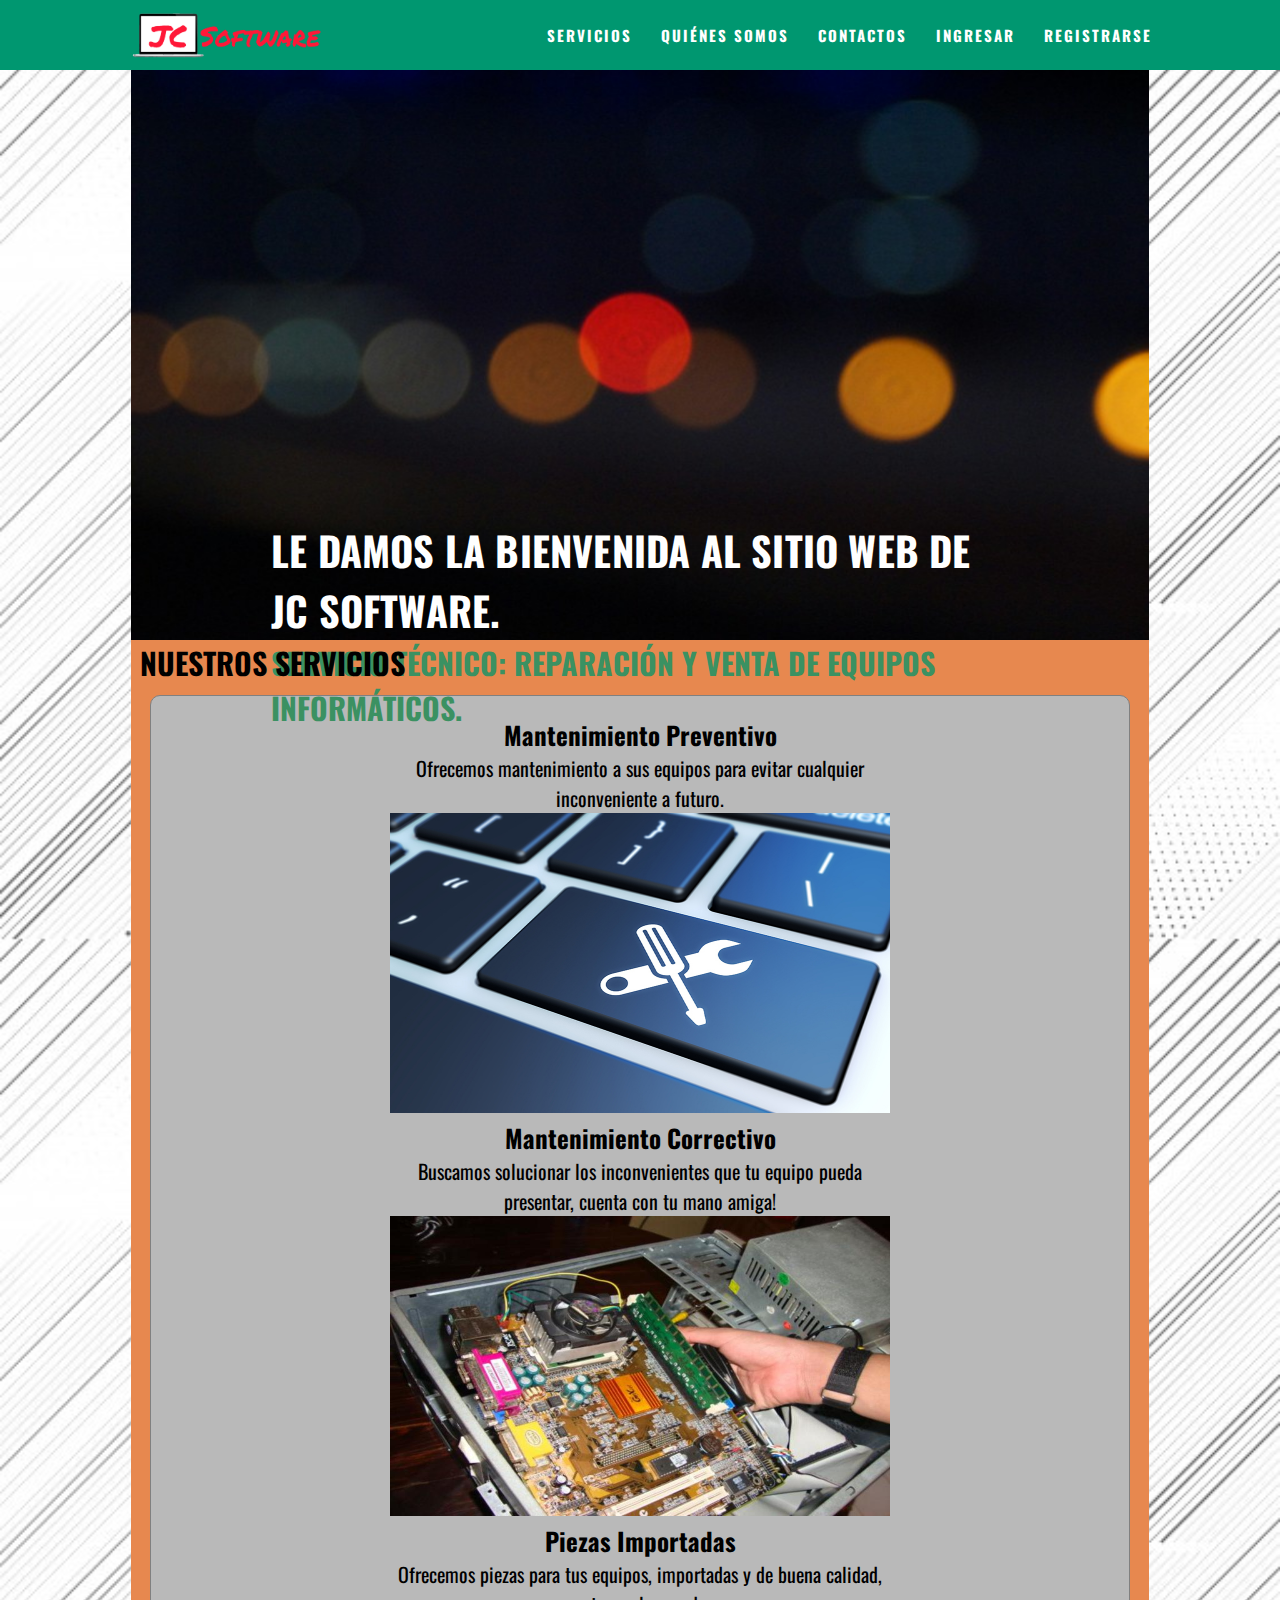
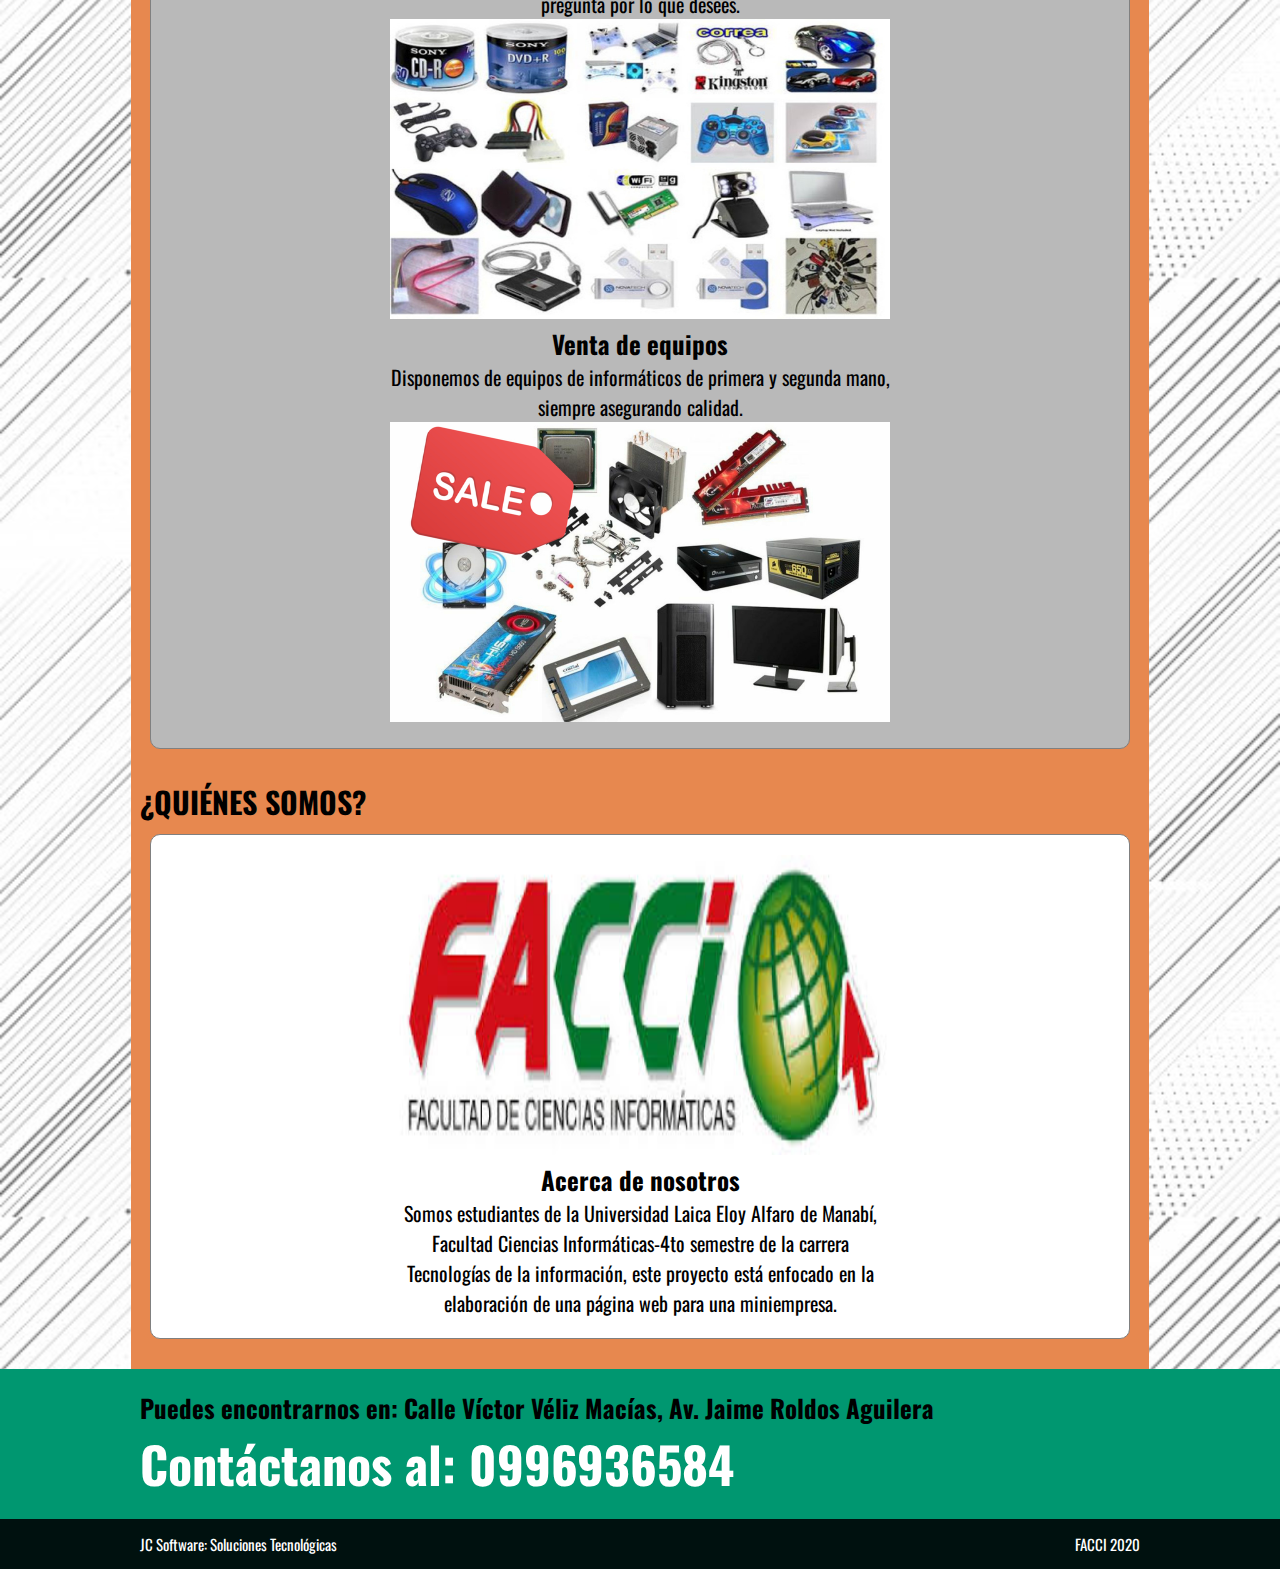
<file: ProyectoHCI - JC SoftwarePresentar/ProyectoHCI - JC Software/index.html>
<!DOCTYPE html>
<html>
    <head>
        <meta charset="UTF-8">
        <meta name="viewport" content="width=device-width, initial-scale=1">
        <title>JC Software</title>
        <link rel="icon" type="image/png" href="imagen/iconoJC.png">
        <link href="https://fonts.googleapis.com/css2?family=Oswald:wght@300&display=swap" rel="stylesheet">
        <link rel="stylesheet" href="EstilosCSS/styles.css">
    </head>
    <body>
        <div id="general">
            <header>
                <div class="ancho">
                    <div class="logo">
                        <a href="index.html"><img src="imagen/logotipoJC.png" alt="JC Software"></a>
                    </div>
                    <nav>
                        <ul>
                            <li><a href="#servicios">Servicios</a></li>
                            <li><a href="#qsomos">Quiénes somos</a></li>
                            <li><a href="#ucontactos">Contactos</a></li>
                            <li><a href="Login.html">Ingresar</a></li>
                            <li><a href="registro.html">Registrarse</a></li>
                        </ul>
                    </nav>
                </div>
            </header>
            <!--<div class="imagenBienvenida">
                <img src="imagen/fondoBienvenida.jpg" alt="imagen principal del sitio">
            </div>-->
            <section class="hero">
                <!--<img src="imagen/fondoBienvenida.jpg" alt="imagen principal del sitio">-->
                <div class="bienvenida">
                    <h1>
                        <strong>Le damos la bienvenida al sitio web de JC Software.</strong><br>
                        <h2>Servicio técnico: reparación y venta de equipos informáticos.</h2>
                    </h1>
                </div>
            </section>

            <section class="nuestros-servicios"><!--seccion servicios-->
                <div class="listado-servicios">
                    <h2><a name="servicios" id="servicios"></a>
                        <strong>Nuestros servicios</strong> 
                    </h2>

                    <article class="services">
                        <div class="detalle-servicio">
                            <h3 class="titulo-servicio">
                                Mantenimiento Preventivo
                            </h3>
                            <p class="descripcion-servicio">Ofrecemos mantenimiento a sus equipos
                                para evitar cualquier inconveniente a  futuro.
                            </p>
                        </div>
                        <figure class="servicio-Contenedorimagen">
                            <img class="servicio-imagen" src="imagen/MantenimientoPreventivo.jpg" width="500" height="300" alt="imagen servicio mantenimiento correctivo"/>
                        </figure>

                        <div class="detalle-servicio">
                            <h3 class="titulo-servicio">
                                Mantenimiento Correctivo
                            </h3>
                            <p class="descripcion-servicio">Buscamos solucionar los inconvenientes
                                que tu equipo pueda presentar, cuenta con tu mano amiga!
                            </p>
                        </div>
                        <figure class="servicio-Contenedorimagen">
                            <img class="servicio-imagen" src="imagen/MantenimientoCorrectivo.jpg" width="500" height="300" alt="imagen servicio mantenimiento correctivo"/>
                        </figure>

                        <div class="detalle-servicio">
                            <h3 class="titulo-servicio">
                                Piezas Importadas
                            </h3>
                            <p class="descripcion-servicio">Ofrecemos piezas para tus equipos,
                                importadas y de buena calidad, pregunta por lo que desees.
                            </p>
                        </div>
                        <figure class="servicio-Contenedorimagen">
                            <img class="servicio-imagen" src="imagen/PiezasImportadas.jpg" width="500" height="300" alt="imagen servicio mantenimiento correctivo"/>
                        </figure>

                        <div class="detalle-servicio">
                            <h3 class="titulo-servicio">
                                Venta de equipos 
                            </h3>
                            <p class="descripcion-servicio">Disponemos de equipos de informáticos
                                de primera y segunda mano, siempre asegurando calidad.
                            </p>
                        </div>
                        <figure class="servicio-Contenedorimagen">
                            <img class="servicio-imagen" src="imagen/VentaEquipos.jpg" width="500" height="300" alt="imagen servicio mantenimiento correctivo"/>
                        </figure>

                    </article>
                </div>
            </section>

            <section class="quienes-somos"><!--seccion quienes somos-->
                <div class="info-wwa">
                    <h2><a name="qsomos" id="qsomos"></a>
                        <strong>¿Quiénes somos?</strong>
                    </h2>
                    <article class="informacion">
                        <figure class="facci-Contenedorimagen">
                            <img class="facci-imagen" src="imagen/facci.jpg" width="500" height="300" alt="logo facultad ciencias informaticas"/>
                        </figure>
                        <div class="informacion-detalle">
                            <h3 class="acerca-de-nosotros">
                                Acerca de nosotros
                            </h3>
                            <p class="nuestra-informacion">Somos estudiantes de la Universidad Laica 
                                Eloy Alfaro de Manabí, Facultad Ciencias Informáticas-4to semestre
                                de la carrera Tecnologías de la información, este proyecto está
                                enfocado en la elaboración de una página web para una miniempresa.
                            </p>
                        </div>
                    </article>
                </div>
            </section>

            <section class="contactos">
                <div class="divcontacto">
                    <h3><a name="ucontactos" id="ucontactos"></a>
                        Puedes encontrarnos en:
                        Calle Víctor Véliz Macías, Av. Jaime Roldos Aguilera
                    </h3>
                    <div class="telefonico">
                        <h3 class="contacto-telefono">Contáctanos al: 0996936584</h3>
                    </div>
                </div>
            </section>
        </div>
        <footer class="footer">
            <div class="divfooter">
                <div>
                    <p>JC Software: Soluciones Tecnológicas</p>
                </div>
                <div>
                    <p>FACCI 2020</p>
                </div>
            </div>
        </footer>
    </body>
</html>
</file>
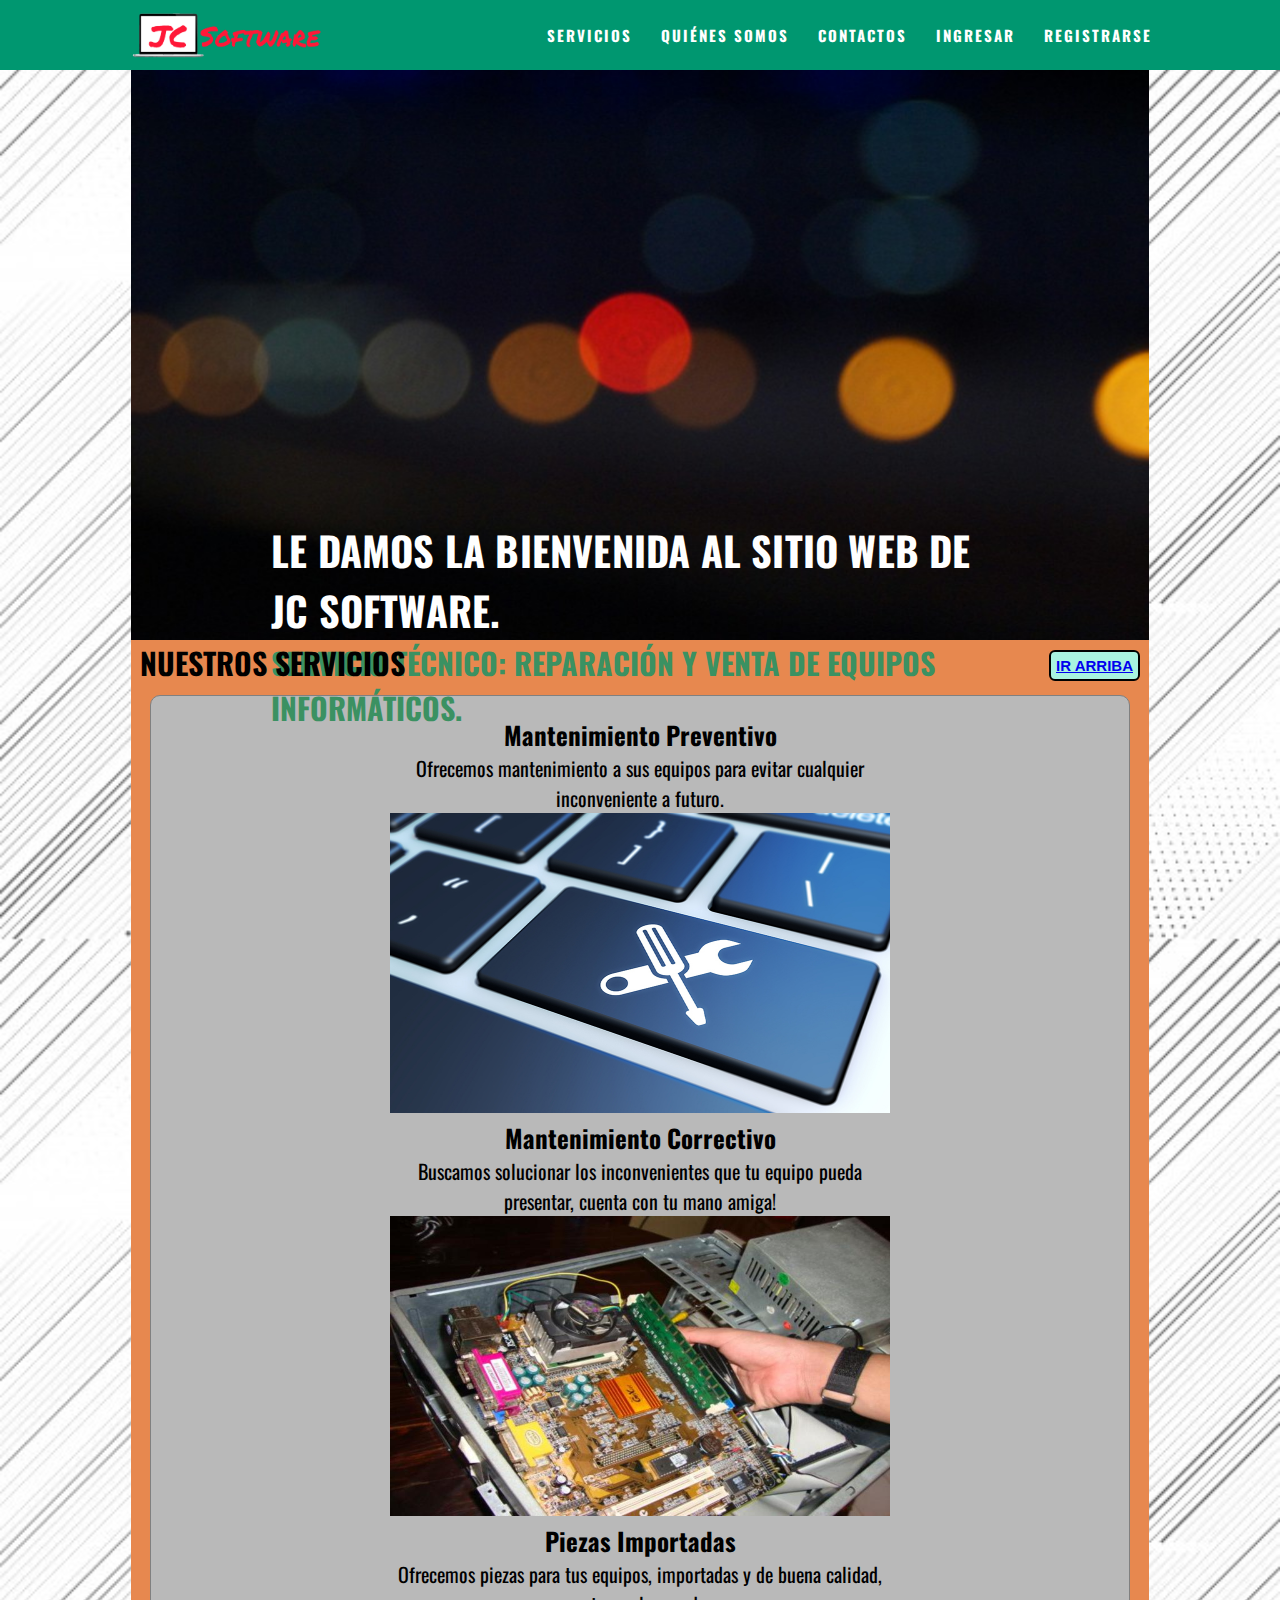
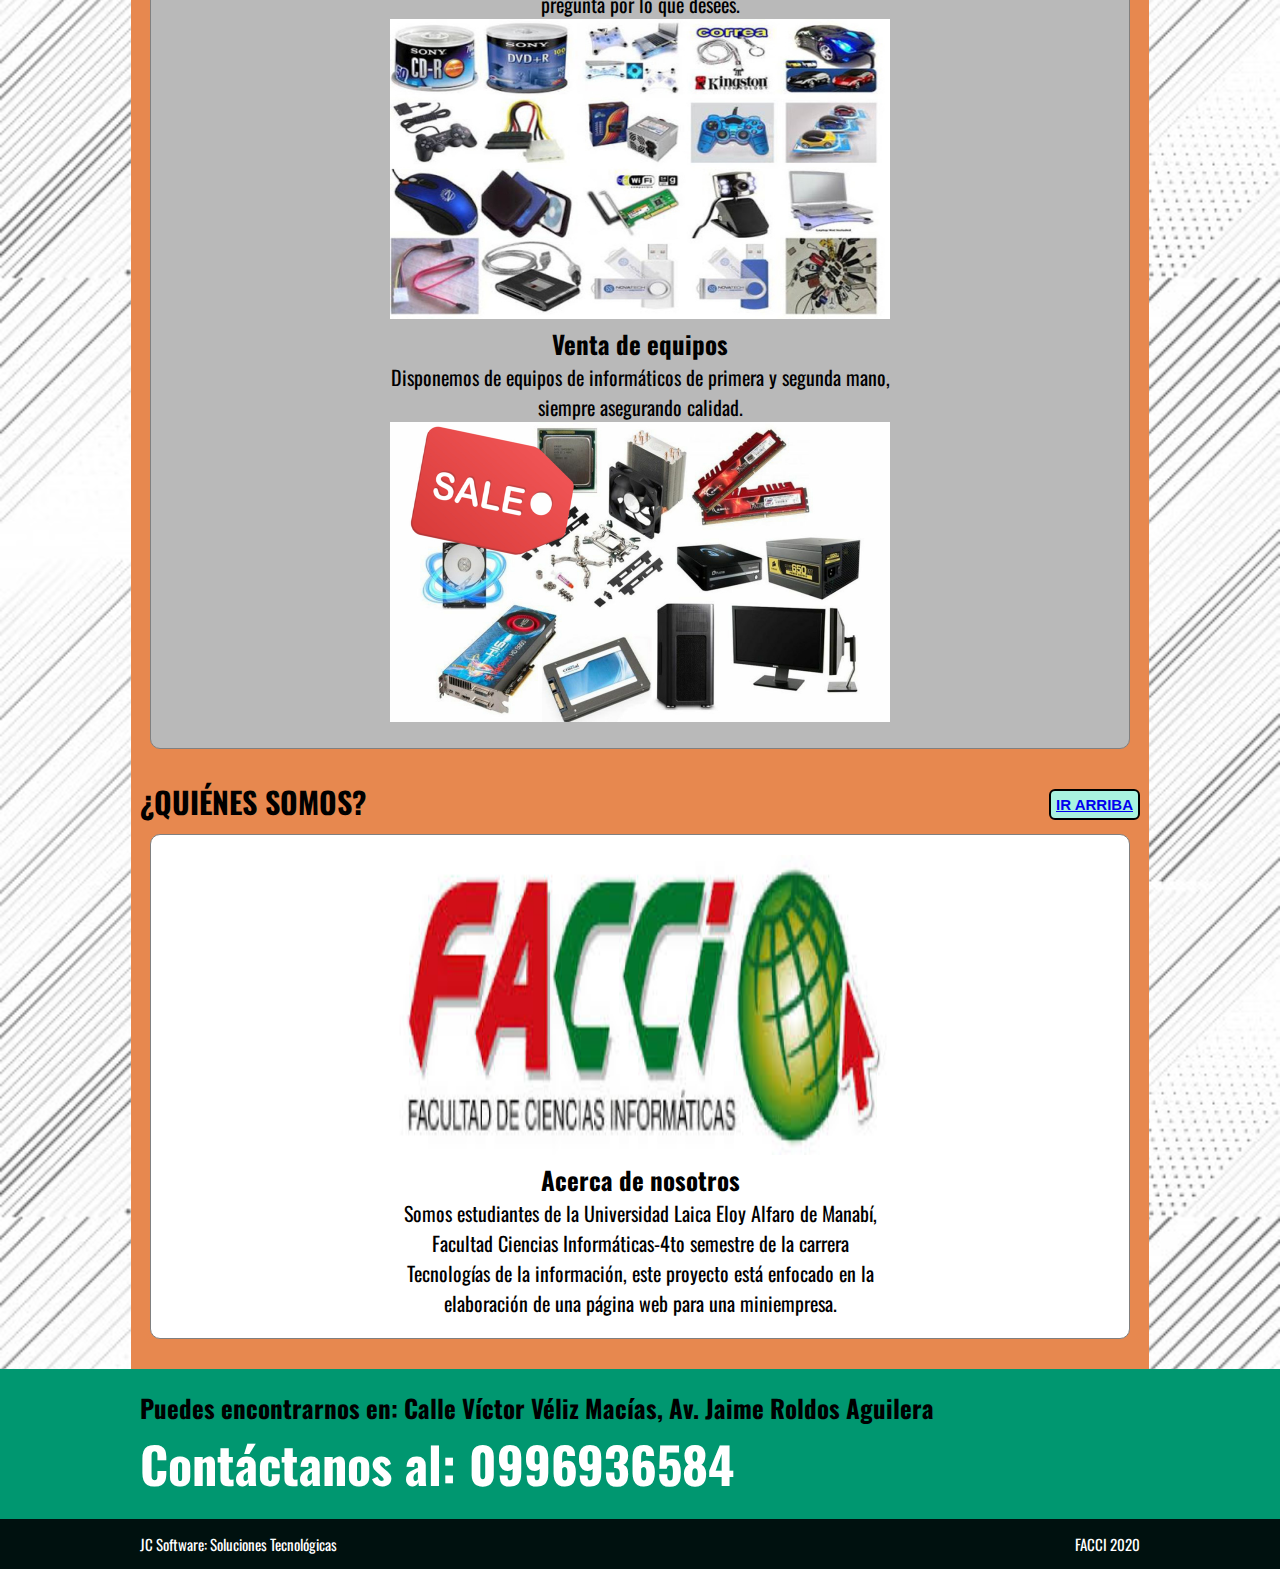
<file: ProyectoHCI - HCIJC SoftwarePresentar/ProyectoHCI - JC SoftwarePresentar/ProyectoHCI - JC Software/index.html>
<!DOCTYPE html>
<html>
    <head>
        <meta charset="UTF-8">
        <meta name="viewport" content="width=device-width, initial-scale=1">
        <a name="inicio" id="inicio"></a>
        <title>JC Software</title>
        <link rel="icon" type="image/png" href="imagen/iconoJC.png">
        <link href="https://fonts.googleapis.com/css2?family=Oswald:wght@300&display=swap" rel="stylesheet">
        <link rel="stylesheet" href="EstilosCSS/styles.css">
    </head>
    <body>
        <div id="general">
            <header>
                <div class="ancho">
                    <div class="logo">
                        <a href="index.html"><img src="imagen/logotipoJC.png" alt="JC Software"></a>
                    </div>
                    <nav>
                        <ul>
                            <li><a href="#servicios">Servicios</a></li>
                            <li><a href="#qsomos">Quiénes somos</a></li>
                            <li><a href="#ucontactos">Contactos</a></li>
                            <li><a href="Login.html">Ingresar</a></li>
                            <li><a href="registro.html">Registrarse</a></li>
                        </ul>
                    </nav>
                </div>
            </header>
            <!--<div class="imagenBienvenida">
                <img src="imagen/fondoBienvenida.jpg" alt="imagen principal del sitio">
            </div>-->
            <section class="hero">
                <!--<img src="imagen/fondoBienvenida.jpg" alt="imagen principal del sitio">-->
                <div class="bienvenida">
                    <h1>
                        <strong>Le damos la bienvenida al sitio web de JC Software.</strong><br>
                        <h2>Servicio técnico: reparación y venta de equipos informáticos.</h2>
                    </h1>
                </div>
            </section>

            <section class="nuestros-servicios"><!--seccion servicios-->
                <div class="listado-servicios">
                    <h2><a name="servicios" id="servicios"></a>
                        <strong>Nuestros servicios</strong> 
                        <div class="subir"><a href="#inicio">Ir Arriba</a></div>
                    </h2>
                    <article class="services">
                        <div class="detalle-servicio">
                            <h3 class="titulo-servicio">
                                Mantenimiento Preventivo
                            </h3>
                            <p class="descripcion-servicio">Ofrecemos mantenimiento a sus equipos
                                para evitar cualquier inconveniente a  futuro.
                            </p>
                        </div>
                        <figure class="servicio-Contenedorimagen">
                            <img class="servicio-imagen" src="imagen/MantenimientoPreventivo.jpg" width="500" height="300" alt="imagen servicio mantenimiento correctivo"/>
                        </figure>

                        <div class="detalle-servicio">
                            <h3 class="titulo-servicio">
                                Mantenimiento Correctivo
                            </h3>
                            <p class="descripcion-servicio">Buscamos solucionar los inconvenientes
                                que tu equipo pueda presentar, cuenta con tu mano amiga!
                            </p>
                        </div>
                        <figure class="servicio-Contenedorimagen">
                            <img class="servicio-imagen" src="imagen/MantenimientoCorrectivo.jpg" width="500" height="300" alt="imagen servicio mantenimiento correctivo"/>
                        </figure>

                        <div class="detalle-servicio">
                            <h3 class="titulo-servicio">
                                Piezas Importadas
                            </h3>
                            <p class="descripcion-servicio">Ofrecemos piezas para tus equipos,
                                importadas y de buena calidad, pregunta por lo que desees.
                            </p>
                        </div>
                        <figure class="servicio-Contenedorimagen">
                            <img class="servicio-imagen" src="imagen/PiezasImportadas.jpg" width="500" height="300" alt="imagen servicio mantenimiento correctivo"/>
                        </figure>

                        <div class="detalle-servicio">
                            <h3 class="titulo-servicio">
                                Venta de equipos 
                            </h3>
                            <p class="descripcion-servicio">Disponemos de equipos de informáticos
                                de primera y segunda mano, siempre asegurando calidad.
                            </p>
                        </div>
                        <figure class="servicio-Contenedorimagen">
                            <img class="servicio-imagen" src="imagen/VentaEquipos.jpg" width="500" height="300" alt="imagen servicio mantenimiento correctivo"/>
                        </figure>

                    </article>
                </div>
            </section>

            <section class="quienes-somos"><!--seccion quienes somos-->
                <div class="info-wwa">
                    <h2><a name="qsomos" id="qsomos"></a>
                        <strong>¿Quiénes somos?</strong>
                        <div class="subir"><a href="#inicio">Ir Arriba</a></div>
                    </h2>
                    <article class="informacion">
                        <figure class="facci-Contenedorimagen">
                            <img class="facci-imagen" src="imagen/facci.jpg" width="500" height="300" alt="logo facultad ciencias informaticas"/>
                        </figure>
                        <div class="informacion-detalle">
                            <h3 class="acerca-de-nosotros">
                                Acerca de nosotros
                            </h3>
                            <p class="nuestra-informacion">Somos estudiantes de la Universidad Laica 
                                Eloy Alfaro de Manabí, Facultad Ciencias Informáticas-4to semestre
                                de la carrera Tecnologías de la información, este proyecto está
                                enfocado en la elaboración de una página web para una miniempresa.
                            </p>
                        </div>
                    </article>
                </div>
            </section>

            <section class="contactos"><!--seccion contactos-->
                <div class="divcontacto">   
                    <h3><a name="ucontactos" id="ucontactos"></a>
                        Puedes encontrarnos en:
                        Calle Víctor Véliz Macías, Av. Jaime Roldos Aguilera
                    </h3>
                    <div class="telefonico">
                        <h3 class="contacto-telefono">Contáctanos al: 0996936584</h3>
                    </div>
                </div>
            </section>
        </div>
        <footer class="footer">
            <div class="divfooter">
                <div>
                    <p>JC Software: Soluciones Tecnológicas</p>
                </div>
                <div>
                    <p>FACCI 2020</p>
                </div>
            </div>
        </footer>
    </body>
</html>
</file>
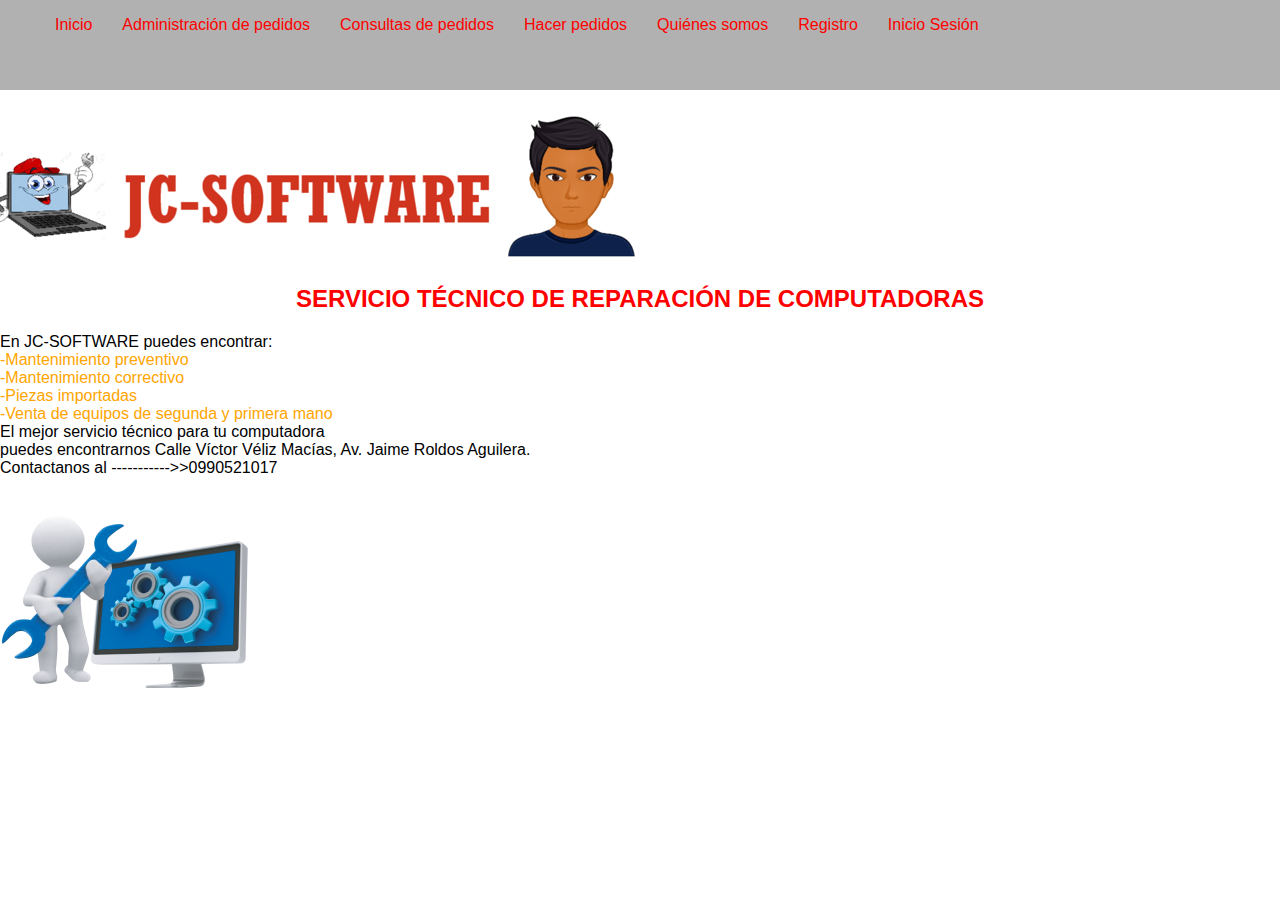
<file: ProyectoHCI - JC SoftwarePresentar/ProyectoHCI - JC Software/indexa2.html>
<html>
<head>
<title>Servicio de mantenimiento</title>
  <meta charset="UTF-8">  
  <meta name="viewport" content="width=device-width, initial-scale=1">
  <link rel="icon" type="image/png" href="imagen/jc.png">
  <link rel="stylesheet" href="EstilosCSS/estilos.css">
</head>

<body >
  <header class="header">
    <ul>
      <li><a href="index.html">Inicio</a></li>
      <li><a href="Adminitracion.html">Administración de pedidos </a></li>
      <li><a href="Consultas.html">Consultas de pedidos </a></li>
      <li><a href="Transacion.html">Hacer pedidos </a></li>
      <li><a href="quienes.html">Quiénes somos</a></li>
      <li style="float:right"><a href="registro.html">Registro</a></li>
      <li style="float:right"><a href="login.html">Inicio Sesión</a></li>
    </ul>
  </header> 

  <div class="card" > 
    <section>
      <div class="content">
      <div class="row"> 
      <div class="leftcolumn">
      <div class="card">
      
        <br> <img src="imagen/jc.png">
          <h2><center> 
            <font color="red"> Servicio técnico de reparación de computadoras </font>
          </center></h2>
          <p><font color ="black"> 
           <font face ="arial"> En JC-SOFTWARE puedes encontrar:
            <font color= "orange"><br> -Mantenimiento preventivo 
            <br> -Mantenimiento correctivo
            <br> -Piezas importadas 
            <br> -Venta de equipos de segunda y primera mano </font>
            <br> <font color="black">El mejor servicio técnico para tu computadora 
            <br> puedes encontrarnos Calle Víctor Véliz Macías, Av. Jaime Roldos Aguilera.
            <br> Contactanos al ----------->>0990521017</font></font>
            <br> <img src ="imagen/computa.jpg">
          </font></p>
      </div>
      </div>
      </div>
      </div>
    </section>
  </div>


<footer>
     
</footer>

</body>
</html>
</file>
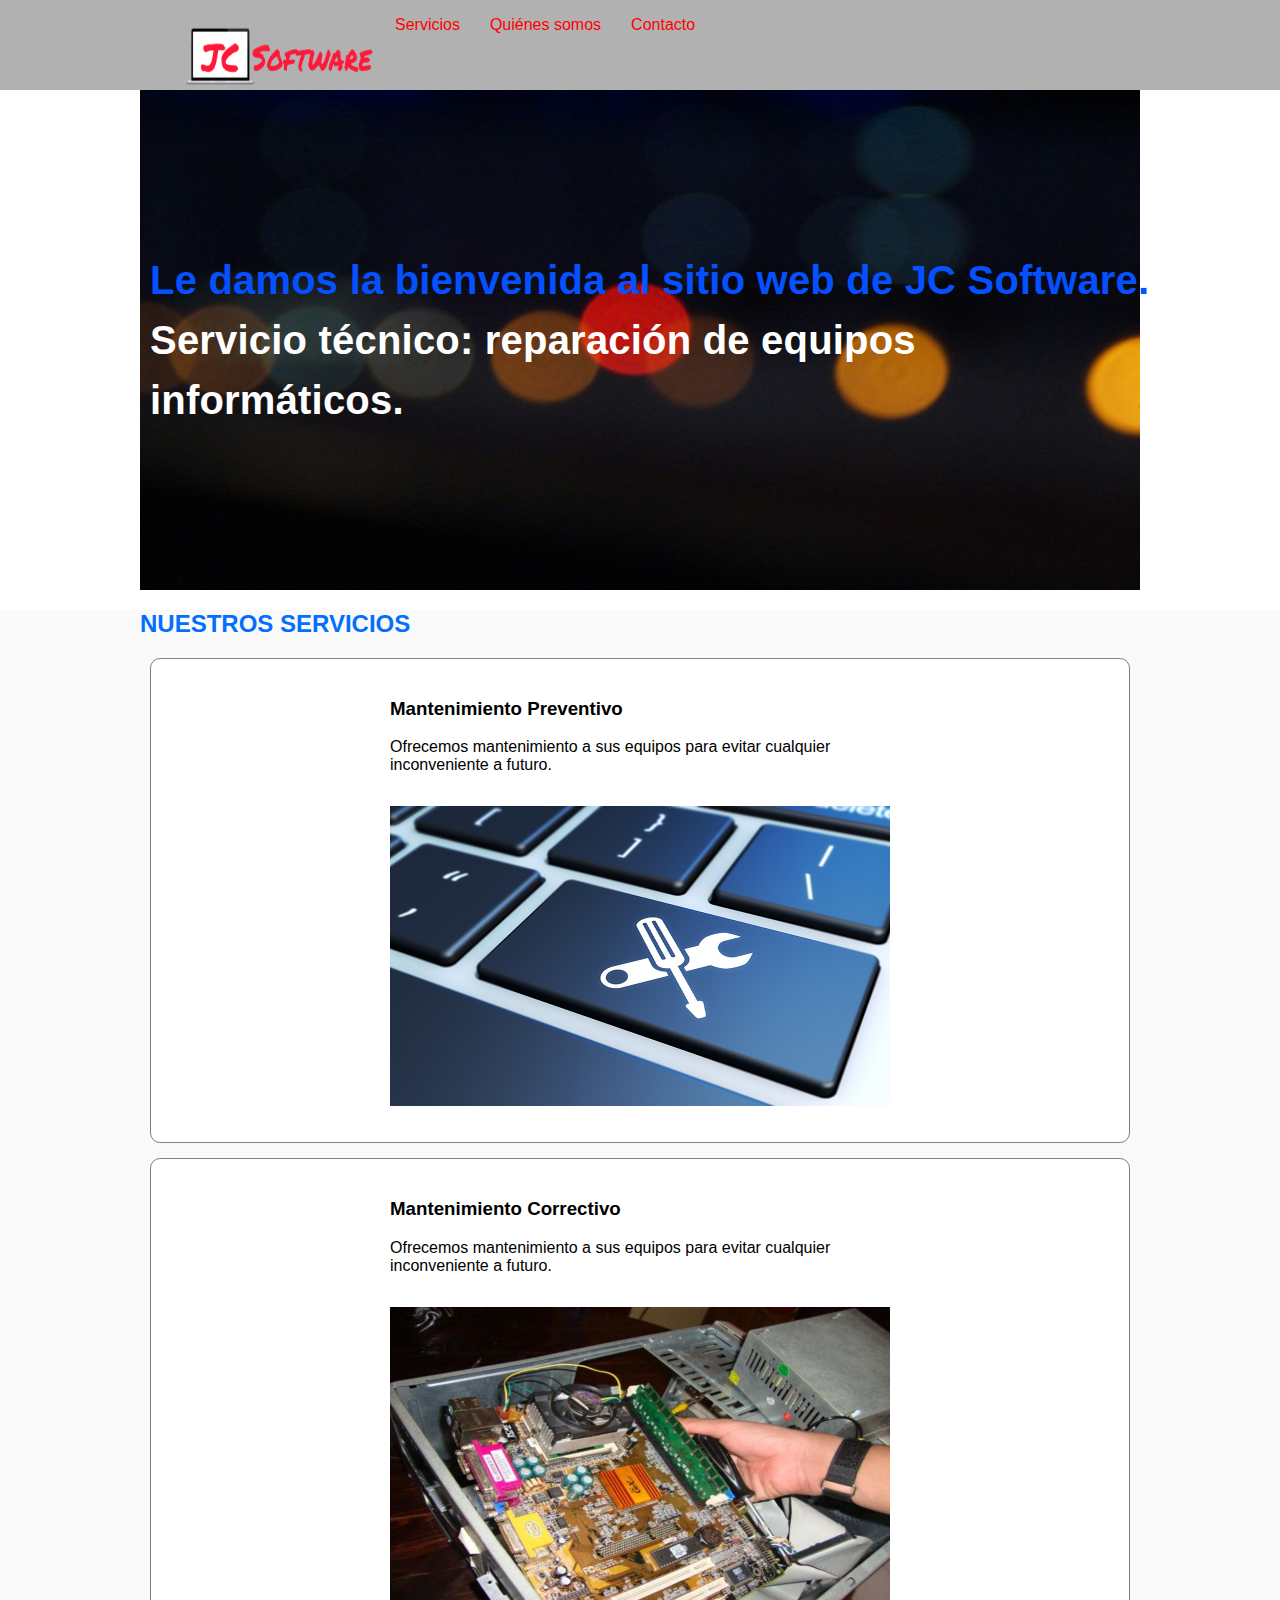
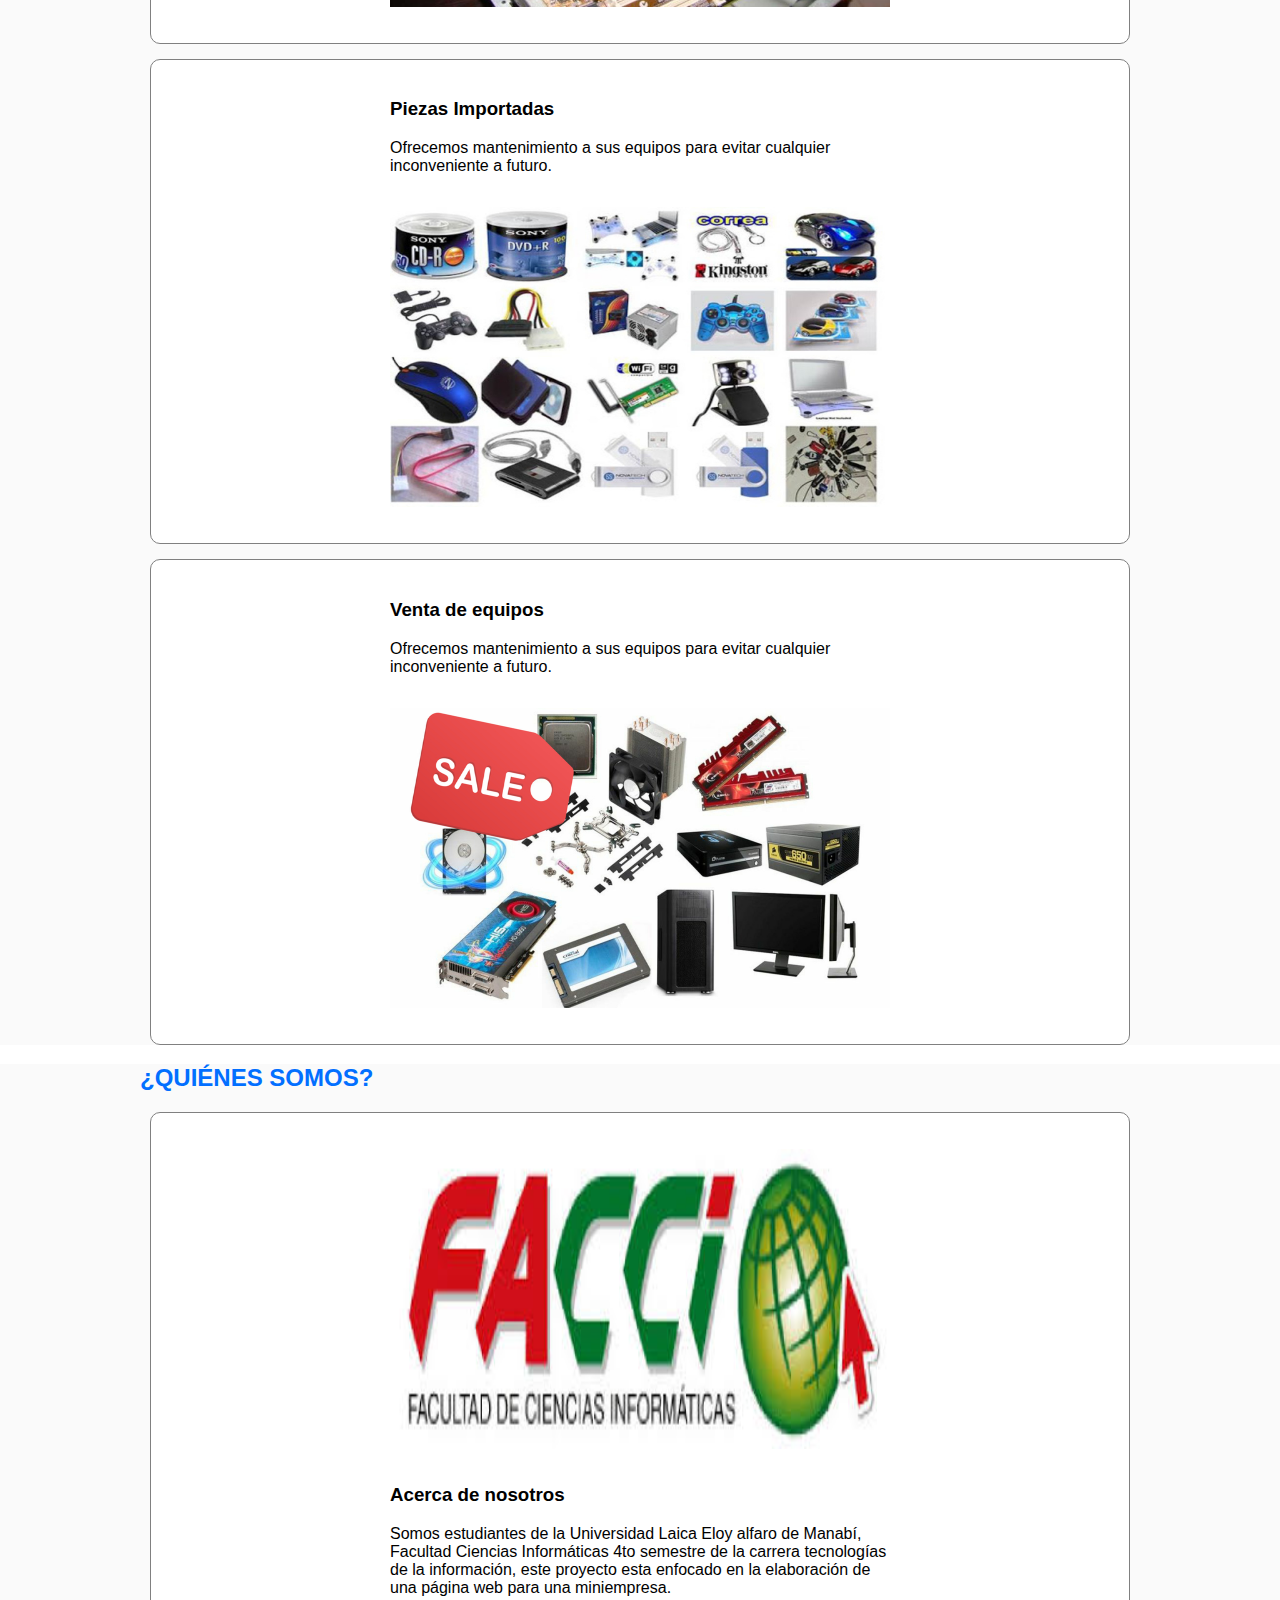
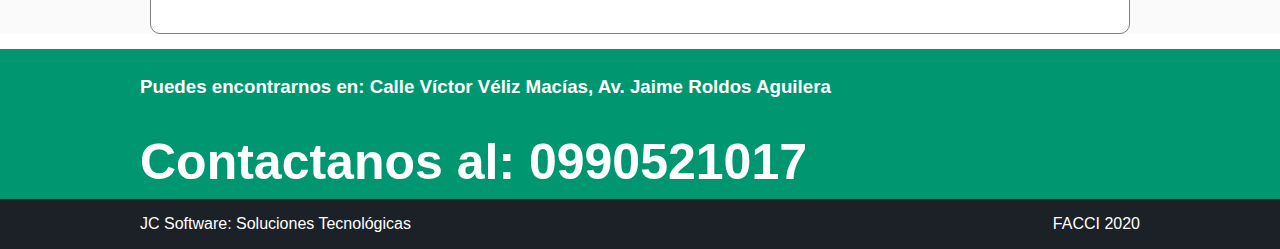
<file: ProyectoHCI - JC SoftwarePresentar/ProyectoHCI - JC Software/indexMadrugador.html>
<html lang="en">
    <head>
        <meta charset="UTF-8">
        <meta name="viewport" content="width=device-width, initial-scale=1.0">
        <title>JC Software</title>
        <link rel="icon" type="image/png" href="imagen/iconoJC.png">
        <link rel="stylesheet" href="EstilosCSS/estilos.css">
    </head>
    <body>
        <header id="contenedor" class="header">
            <div class="container">
                <!--figure class="logo">
                    <img src="imagen/logotipoJC.png" alt="JC Software"/>

                </figure>-->
                <nav class="menu">
                    <ul>
                        <li><img class="logo" src="imagen/logotipoJC.png" alt="JC Software"></li>
                        <li>
                            <a class="link" href="#servicios">Servicios</a>
                        </li>
                        <li>
                            <a class="link" href="#qsomos">Quiénes somos</a>
                        </li>    
                        <li>
                            <a class="link" href="#ucontactos">Contacto</a>
                        </li>
                    </ul>
                </nav>
            </div>
        </header>

        <section class="hero">
            <div class="container">
                <h1>
                    <strong>Le damos la bienvenida al sitio web de JC Software.</strong><br>
                    Servicio técnico: reparación de equipos informáticos. 
                </h1>
            </div>
        </section>

        <section class="nuestros-servicios">
            <div class="container">
                <h2><a name="servicios" id="servicios"></a>
                    Nuestros servicios
                </h2>
                <article class="servicio">
                    <div class="detalle-servicio">
                        <h3 class="titulo-servicio">
                            Mantenimiento Preventivo
                        </h3>
                        <p class="descripcion-servicio">Ofrecemos mantenimiento a sus equipos
                            para evitar cualquier inconveniente a  futuro.
                        </p>
                    </div>
                    <figure class="servicio-Contenedorimagen">
                        <img class="servicio-imagen" src="imagen/MantenimientoPreventivo.jpg" width="500" height="300" alt="imagen servicio mantenimiento correctivo"/>
                    </figure>
                </article>

                <article class="servicio">
                    <div class="detalle-servicio">
                        <h3 class="titulo-servicio">
                            Mantenimiento Correctivo
                        </h3>
                        <p class="descripcion-servicio">Ofrecemos mantenimiento a sus equipos
                            para evitar cualquier inconveniente a  futuro.
                        </p>
                    </div>
                    <figure class="servicio-Contenedorimagen">
                        <img class="servicio-imagen" src="imagen/MantenimientoCorrectivo.jpg" width="500" height="300" alt="imagen servicio mantenimiento correctivo"/>
                    </figure>
                </article>

                <article class="servicio">
                    <div class="detalle-servicio">
                        <h3 class="titulo-servicio">
                            Piezas Importadas
                        </h3>
                        <p class="descripcion-servicio">Ofrecemos mantenimiento a sus equipos
                            para evitar cualquier inconveniente a  futuro.
                        </p>
                    </div>
                    <figure class="servicio-Contenedorimagen">
                        <img class="servicio-imagen" src="imagen/PiezasImportadas.jpg" width="500" height="300" alt="imagen servicio mantenimiento correctivo"/>
                    </figure>
                </article>

                <article class="servicio">
                    <div class="detalle-servicio">
                        <h3 class="titulo-servicio">
                            Venta de equipos 
                        </h3>
                        <p class="descripcion-servicio">Ofrecemos mantenimiento a sus equipos
                            para evitar cualquier inconveniente a  futuro.
                        </p>
                    </div>
                    <figure class="servicio-Contenedorimagen">
                        <img class="servicio-imagen" src="imagen/VentaEquipos.jpg" width="500" height="300" alt="imagen servicio mantenimiento correctivo"/>
                    </figure>
                </article>
            </div>
        </section>

        <section class="quienes-somos">
            <div class="container">
                <h2><a name="qsomos" id="qsomos"></a>
                    ¿Quiénes somos?
                </h2>
                <article class="informacion">
                    <figure class="facci-Contenedorimagen">
                        <img class="facci-imagen" src="imagen/facci.jpg" width="500" height="300" alt="logo facultad ciencias informaticas"/>
                    </figure>
                    <div class="informacion-detalle">
                        <h3 class="acerca-de-nosotros">
                            Acerca de nosotros
                        </h3>
                        <p class="nuestra-informacion">Somos estudiantes de la Universidad Laica 
                            Eloy alfaro de Manabí, Facultad Ciencias Informáticas 4to semestre
                            de la carrera tecnologías de la información, este proyecto esta
                            enfocado en la elaboración de una página web para una miniempresa.
                        </p>
                    </div>
                </article>
            </div>
        </section>
        
        <section class="contactos">
            <div class="container">
                <h3><a name="ucontactos" id="ucontactos"></a>
                    Puedes encontrarnos en:
                    Calle Víctor Véliz Macías, Av. Jaime Roldos Aguilera
                </h3>
                <div class="telefonico">
                    <h3 class="contacto-telefono">Contactanos al: 0990521017</h3>
                </div>
            </div>
        </section>

        <footer class="footer">
            <div class="container">
                <div>
                    <p>JC Software: Soluciones Tecnológicas</p>
                </div>
                <div>
                    <p>FACCI 2020</p>
                </div>
            </div>
        </footer>
    </body>
</html>
</file>
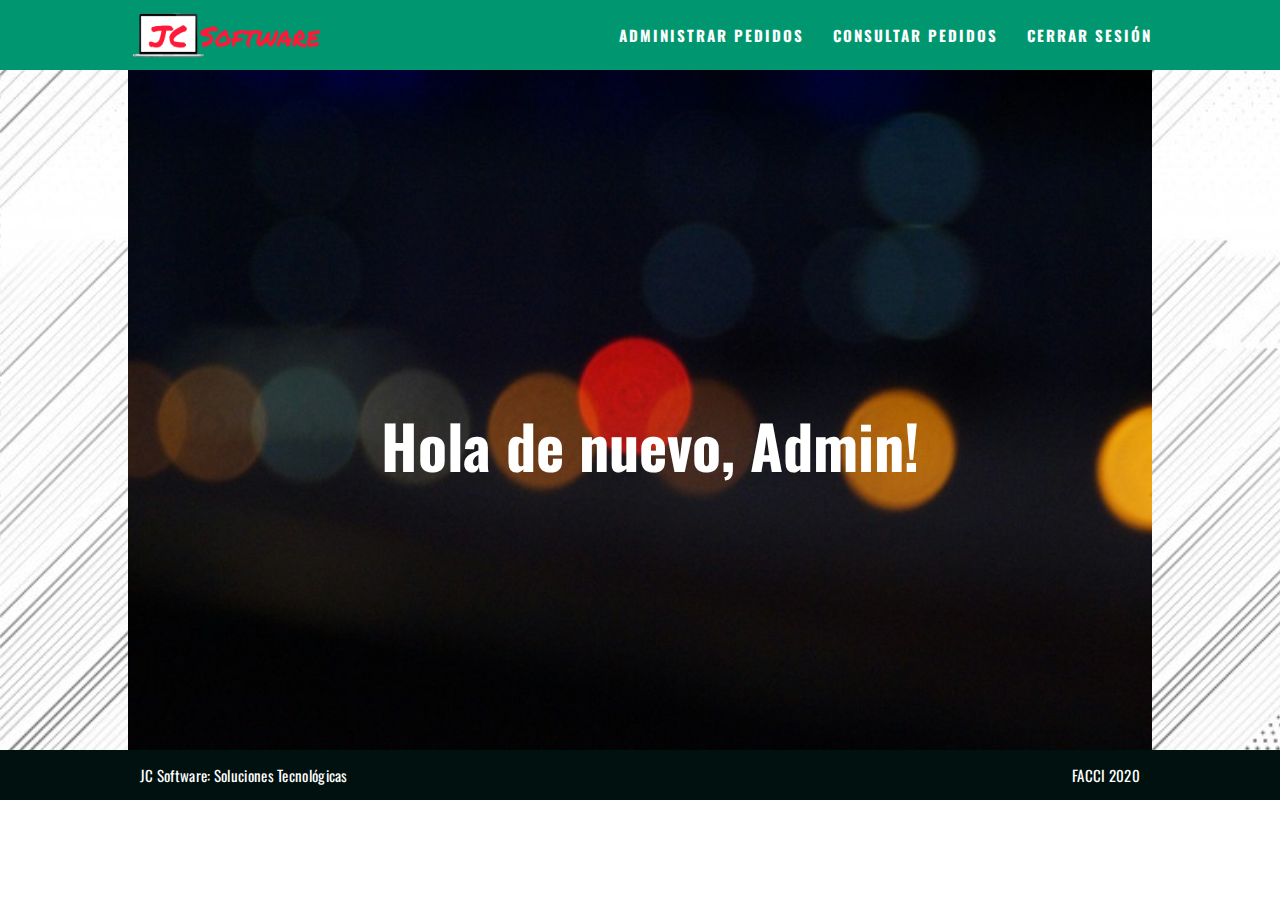
<file: ProyectoHCI - JC SoftwarePresentar/ProyectoHCI - JC Software/paginaAdministrador.html>
<html>
    <head>
        <meta charset="UTF-8">
        <meta name="viewport" content="width=device-width, initial-scale=1">
        <link href="https://fonts.googleapis.com/css2?family=Oswald:wght@300&display=swap" rel="stylesheet">
        <title>JC Software</title>
        <link rel="icon" type="image/png" href="imagen/iconoJC.png">
        <link rel="stylesheet" href="EstilosCSS/paginaCliente.css">
    </head>
        <body>
            <div id="general">
            <header>
                <div class="ancho">
                    <div class="logo">
                        <a href="paginaAdministrador.html"><img src="imagen/logotipoJC.png" alt="JC Software"></a>
                    </div>
                    <nav>
                        <ul>
                            <li><a href="admPedidos.html">Administrar Pedidos</a></li>
                            <li><a href="consultaPedidos.html">Consultar Pedidos</a></li>
                            <li><a href="index.html">Cerrar Sesión</a></li>
                        </ul>
                    </nav>
                </div>
            </header>
            <section class="hero">
                <div class="bienvenida">
                    <h1><p><strong>Hola de nuevo, Admin!</strong></p></h1>         
                </div>
            </section>

            <footer class="footer">
                <div class="divfooter">
                    <div>
                        <p>JC Software: Soluciones Tecnológicas</p>
                    </div>
                    <div>
                        <p>FACCI 2020</p>
                    </div>
                </div>
            </footer>
            </div>
        </body>
</html>
</file>
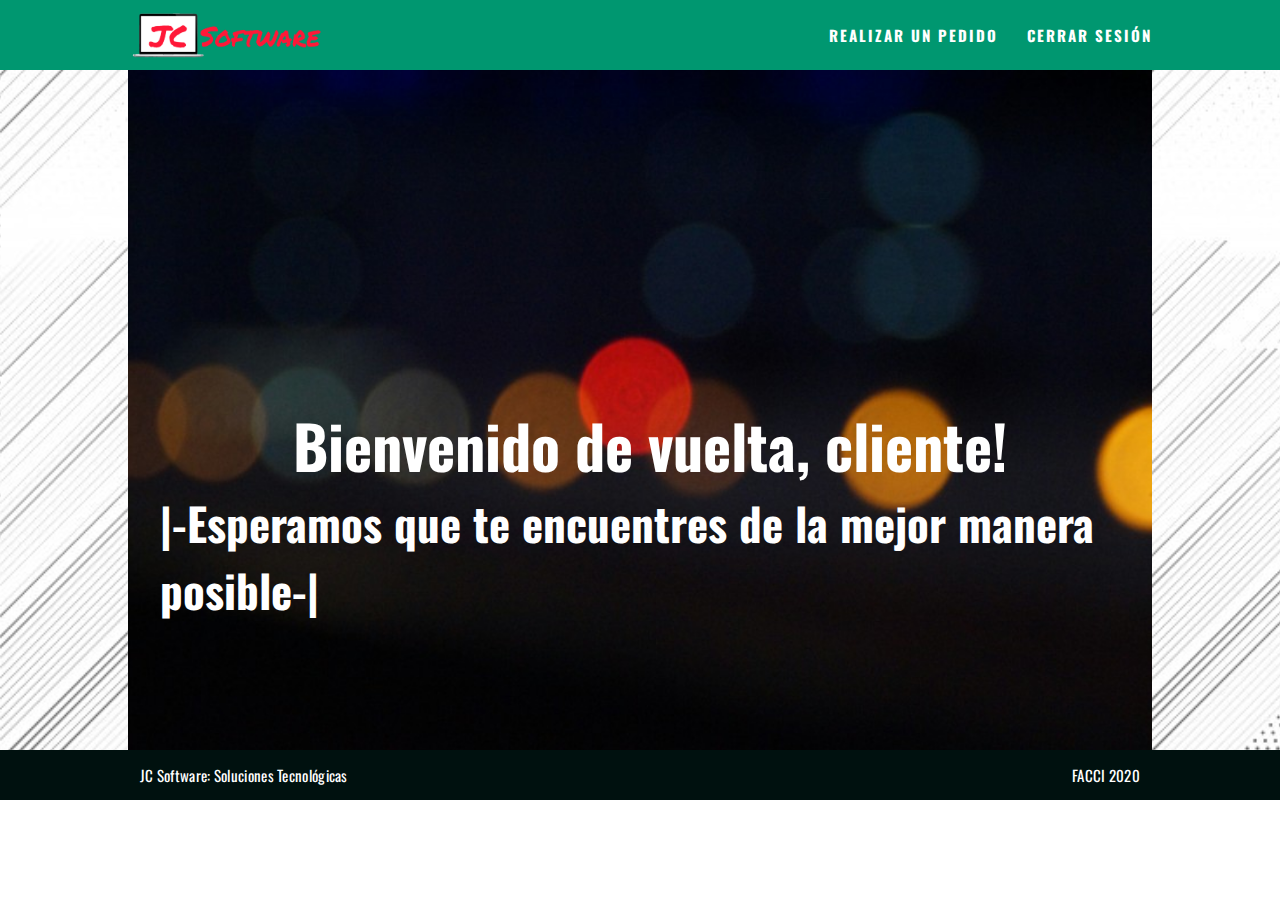
<file: ProyectoHCI - JC SoftwarePresentar/ProyectoHCI - JC Software/paginaCliente.html>
<html>
    <head>
        <meta charset="UTF-8">
        <meta name="viewport" content="width=device-width, initial-scale=1">
        <title>JC Software</title>
        <link rel="icon" type="image/png" href="imagen/iconoJC.png">
        <link href="https://fonts.googleapis.com/css2?family=Oswald:wght@300&display=swap" rel="stylesheet">
        <link rel="stylesheet" href="EstilosCSS/paginaCliente.css">
    </head>
        <body>
            <div id="general">
            <header>
                <div class="ancho">
                    <div class="logo">
                        <a href="paginaCliente.html"><img src="imagen/logotipoJC.png" alt="JC Software"></a>
                    </div>
                    <nav>
                        <ul>
                            <li><a href="realizarPedido.html">Realizar un Pedido</a></li>
                            <li><a href="index.html">Cerrar Sesión</a></li>
                        </ul>
                    </nav>
                </div>
            </header>
            <section class="hero">
                <div class="bienvenida">
                    <h1><p><strong>Bienvenido de vuelta, cliente!</strong></h1><br>
                    <h2>|-Esperamos que te encuentres de la mejor manera posible-|</h2>
                </div>
            </section>

            <footer class="footer">
                <div class="divfooter">
                    <div>
                        <p>JC Software: Soluciones Tecnológicas</p>
                    </div>
                    <div>
                        <p>FACCI 2020</p>
                    </div>
                </div>
            </footer>
            </div>
        </body>
</html>
</file>
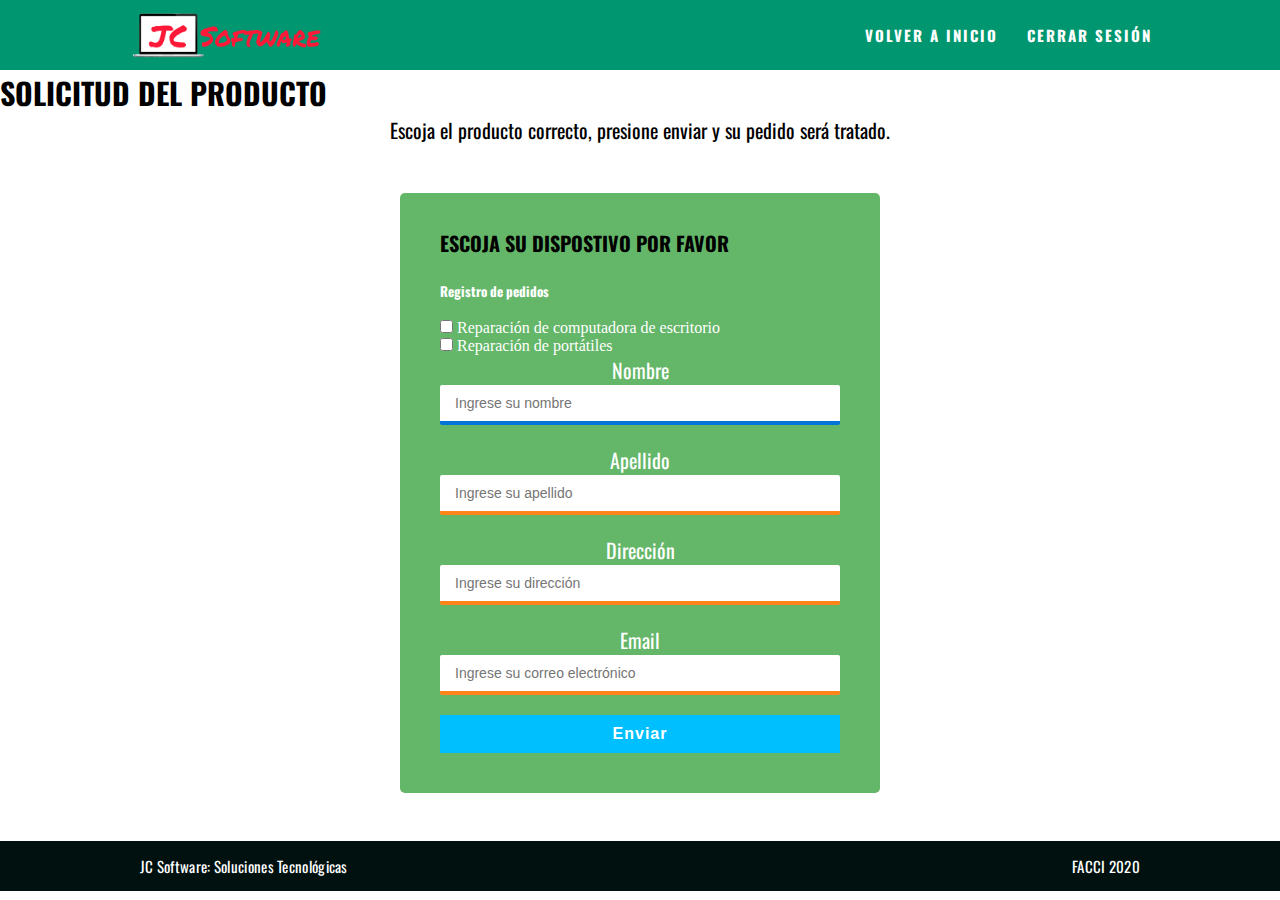
<file: ProyectoHCI - JC SoftwarePresentar/ProyectoHCI - JC Software/realizarPedido.html>
<html>
    <head>
        <meta charset="UTF-8">
        <title>Realizar un pedido</title>
        <link rel="icon" type="image/png" href="imagen/iconoJC.png">
        <link href="https://fonts.googleapis.com/css2?family=Oswald:wght@300&display=swap" rel="stylesheet">
        <link rel="stylesheet" href="EstilosCSS/styles.css">
        <link rel="stylesheet" href="EstilosCSS/realizarPedido.css">
        <script src="js/validaciones.js"></script>
        <link rel="stylesheet" href="https://stackpath.bootstrapcdn.com/bootstrap/4.5.0/css/bootstrap.min.css" integrity="sha384-9aIt2nRpC12Uk9gS9baDl411NQApFmC26EwAOH8WgZl5MYYxFfc+NcPb1dKGj7Sk" crossorigin="anonymous">
    </head>
    <body>
            <header>
                <div class="ancho">
                    <div class="logo">
                        <a href="paginaCliente.html"><img src="imagen/logotipoJC.png" alt="JC Software"></a>
                    </div>
                    <nav>
                        <ul>
                            <li><a href="paginaCliente.html">Volver a inicio</a></li>
                            <li><a href="index.html">Cerrar Sesión</a></li>
                        </ul>
                    </nav>
                </div>
            </header>
            
            <section class="container">  
                <div class="card">
                <p class="Solicitud" ><h2><strong>Solicitud del producto</strong></h2></p>
                <p>Escoja el producto correcto, presione enviar y su pedido será tratado. </p> 
                <div class="fakeimg" style="width: 200px" ></div>     
                <div>
                <div class="contenedor-form">
                  <div class="toggle">
                  </div>
                  <div class="formulario">
                      <h2><strong>Escoja su dispostivo por favor</strong></h2>
                      <h5>Registro de pedidos </h5>
                      <br>
                      <form id="formRegi">
                        <input type="checkbox" name="Tour1" value="Bike">
            <label for="Tour1">Reparación de computadora de escritorio</label><br>
            <input type="checkbox" name="Tour2" value="Bikee">
            <label for="Tour2">Reparación de portátiles</label><br>
                  <div>
            <p>
              <label for="name">Nombre </label><br>
              <input type="text"  id="txtNombreusuarioRegistro"  
              placeholder="Ingrese su nombre"
              autofocus
              autocomplete>
            </p>
          <p>
              <label for="name">Apellido </label><br>
              <input type="text"  id="txtApellidoUsuarioregistro"
              placeholder="Ingrese su apellido"
              autofocus
              autocomplete
              >
            </p>
          
          <p>
              <label for="name">Dirección </label><br>
             <input type="text" id="txtDirUsuarioRegistro"
              placeholder="Ingrese su dirección"
              autofocus
              autocomplete
              >
            </p>
          
            <p>
              <label for="email">Email</label>
              <input type="email" placeholder="Ingrese su correo electrónico" id="txtEmailUsaurioRegistro"
             /></p>
            </p>
              <p>
               <input type="submit" class="button" value="Enviar">
              </p>
            </form>
          </div>   
              </div>
              </div>   
              <script src="js/validaciones.js"></script>
          </section>

            <footer class="footer">
                <div class="divfooter">
                    <div>
                        <p>JC Software: Soluciones Tecnológicas</p>
                    </div>
                    <div>
                        <p>FACCI 2020</p>
                    </div>
                </div>
            </footer>
    </body>
</html>
</file>
<file: ProyectoHCI - JC SoftwarePresentar/ProyectoHCI - JC Software/EstilosCSS/styles.css>
*{
    margin: 0;
    padding: 0;
}


#general{
    margin: auto;
    background-image: url(../imagen/fondoLineas.jpg);
    background-repeat: repeat-y;
    background-size: contain;
    /*background-color: gray;*/
}

h1, h2, h3, h4, h5, h6{
    font-family: 'Oswald', sans-serif;
}

header{
    background: #009770;
    width: 100%;
    height: 70px;
}

.ancho{
    background: inherit;
    width: 80%;
    height: 70px;
    margin: auto;
}

.logo{
    background: inherit;
    width: 30%;
    height: 70px;
    float: left;
    padding-top: 4px;
    box-sizing: border-box;
}

.logo a img{
    width: 200px;
    height: 70px;
}
nav{
    background: inherit;
    width: 70%;
    height: 70px;
    float: left;
    text-align: right;
    padding-top: 24px;
    box-sizing: border-box;
}

nav ul li{
    display: inline;
}

nav ul li a{
    list-style: none;
    color: white;
    font-size: 15px;
    text-decoration: none;
    text-transform: uppercase;
    padding-left: 25px;
    font-weight: bold;
    letter-spacing: 2px;
    font-family: 'Oswald', sans-serif;
}

nav ul li a:hover{
    color: rgb(37, 28, 26);
}


/*seccion bienvenida-principal*/


h1{
    color: black;
    line-height: 150%;
    font-size: 40px;
    letter-spacing: 0.2px;
    margin: 0;
    flex-wrap: wrap;
    text-transform: uppercase;
}

h1 strong{
    font-weight: bold;
    color: white;
}

h2{
    color: rgb(59, 145, 98);
    text-transform: uppercase;
    font-weight: bold;
    font-size: 30px;
}

h3{
    color: black;
    font-size: 25px;
    letter-spacing: .2;
    /*font-family: osw;*/
}

.hero{
    height: 570px;
    max-width: 100%;
    background-image: url(../imagen/fondoBienvenida.jpg);
    background-size: 100% 600px;  
    background-repeat: no-repeat;
    background-position: center;
    margin-left: 131px;
    margin-right: 131px;
    display: flex;
    align-items: center;
    justify-content: space-between;
    flex-wrap: wrap;
   /* margin:  0px;*/
}

.bienvenida{
    max-width: 80%;
    flex: 1;
    margin: 450px 140px;
    display: flex;
    justify-content: inherit;
    align-items: inherit;
    height: 20px;
    flex-wrap: inherit;
}

/*seccion servicios*/
.nuestros-servicios{
    margin: auto;
    margin-left: 131px;
    margin-right: 131px;
    background-color: #e7884f;
    font-family: 'Oswald', sans-serif;
    color:black;
    font-size: 20px;
}

h2 strong{
    color: black;
}

.listado-servicios{
    max-width: 1000px;
    flex: 1;
    margin-top:20px;
    margin: auto;
    display: inherit;
    justify-content: inherit;
    align-items: inherit;
    height: inherit;
    flex-wrap: inherit;
    padding-bottom: 15px;
} 

.services{

    border:1px solid gray;
    border-radius: 10px;
    margin: 10px;
    margin-bottom: 15px;
    padding: 20px;
    padding-left: 20px;
    padding-right: 20px;
    background-color: rgb(185, 185, 185);
    display: flex;
    flex-wrap: wrap;
    justify-content: center;
}

 .detalle-servicio{
     text-align: center;
     width: 500px;
     flex-shrink: 0;
 }

 .servicio-Contenedorimagen{
     width:500px;
     flex-shrink: 0;
 }

 #seccion-wwa{
    margin: auto;
    margin-top: 0;
}

/*seccion Quienes somos*/

.quienes-somos{
    margin: auto;
    margin-left: 131px;
    margin-right: 131px;
    background-color: #e7884f;
    font-family: 'Oswald', sans-serif;
    color:black;
    font-size: 20px;
    padding-top: 0px;
}

.info-wwa{
    max-width: 1000px;
    flex: 1;
    margin: auto;
    margin-top: 0;
    display: inherit;
    justify-content: inherit;
    align-items: inherit;
    height: inherit;
    flex-wrap: inherit;
    padding-bottom: 15px;
} 

.informacion{

    border:1px solid gray;
    border-radius: 10px;
    margin: 10px;
    margin-bottom: 15px;
    padding: 20px;
    padding-left: 20px;
    padding-right: 20px;
    background-color: white;
    display: flex;
    flex-wrap: wrap;
    justify-content: center;
}

.facci-Contenedorimagen{
    width:500px;
    flex-shrink: 0;
}

.informacion-detalle{
    text-align: center;
    width: 500px;
    flex-shrink: 0;
}

/*seccion contactos-ubicacion*/
.contactos{
    background-color: #009770;
    color: white;
    height: 150px;
    align-items: center;
    display: flex;
    justify-content: space-between;
    flex-wrap: wrap;
}

.divcontacto{
    max-width: 1000px;
    flex: 1;
    margin:0 auto;
    display: flex;
    justify-content: space-between;
    align-items: center;
    flex-wrap: wrap;
}

.contacto-telefono{
    /*height: 50px;
    width: 50px;*/
    display: inline;
    background-size: 50px 50px;
    text-decoration: none;
    color: white;
    font-size: 50px;
}

/*pie de pagina*/ 

.footer{
    letter-spacing: 0.3;
    font-family: 'Oswald', sans-serif;
    font-size: 15px;
    background-color: #00110f;
    color: white;
    display: flex;
    align-items: center;
    justify-content: space-between;
    flex-wrap: wrap;
}

.divfooter{
    max-width: 1000px;
    flex: 1;
    margin: 0 auto;
    display: flex;
    justify-content: space-between;
    align-items: center;
    height: 50px;
    flex-wrap: wrap;
}
</file>
<file: ProyectoHCI - HCIJC SoftwarePresentar/ProyectoHCI - JC SoftwarePresentar/ProyectoHCI - JC Software/EstilosCSS/styles.css>
*{
    margin: 0;
    padding: 0;
}


#general{
    margin: auto;
    background-image: url(../imagen/fondoLineas.jpg);
    background-repeat: repeat-y;
    background-size: contain;
    /*background-color: gray;*/
}

h1, h2, h3, h4, h5, h6{
    font-family: 'Oswald', sans-serif;
}

header{
    background: #009770;
    width: 100%;
    height: 70px;
}

.ancho{
    background: inherit;
    width: 80%;
    height: 70px;
    margin: auto;
}

.logo{
    background: inherit;
    width: 30%;
    height: 70px;
    float: left;
    padding-top: 4px;
    box-sizing: border-box;
}

.logo a img{
    width: 200px;
    height: 70px;
}
nav{
    background: inherit;
    width: 70%;
    height: 70px;
    float: left;
    text-align: right;
    padding-top: 24px;
    box-sizing: border-box;
}

nav ul li{
    display: inline;
}

nav ul li a{
    list-style: none;
    color: white;
    font-size: 15px;
    text-decoration: none;
    text-transform: uppercase;
    padding-left: 25px;
    font-weight: bold;
    letter-spacing: 2px;
    font-family: 'Oswald', sans-serif;
}

nav ul li a:hover{
    color: rgb(37, 28, 26);
}


/*seccion bienvenida-principal*/


h1{
    color: black;
    line-height: 150%;
    font-size: 40px;
    letter-spacing: 0.2px;
    margin: 0;
    flex-wrap: wrap;
    text-transform: uppercase;
}

h1 strong{
    font-weight: bold;
    color: white;
}

h2{
    color: rgb(59, 145, 98);
    text-transform: uppercase;
    font-weight: bold;
    font-size: 30px;
    text-decoration: none;
}

h3{
    color: black;
    font-size: 25px;
    letter-spacing: .2;
    /*font-family: osw;*/
}

.hero{
    height: 570px;
    max-width: 100%;
    background-image: url(../imagen/fondoBienvenida.jpg);
    background-size: 100% 600px;  
    background-repeat: no-repeat;
    background-position: center;
    margin-left: 131px;
    margin-right: 131px;
    display: flex;
    align-items: center;
    justify-content: space-between;
    flex-wrap: wrap;
   /* margin:  0px;*/
}

.bienvenida{
    max-width: 80%;
    flex: 1;
    margin: 450px 140px;
    display: flex;
    justify-content: inherit;
    align-items: inherit;
    height: 20px;
    flex-wrap: inherit;
}

/*seccion servicios*/
.nuestros-servicios{
    margin: auto;
    margin-left: 131px;
    margin-right: 131px;
    background-color: #e7884f;
    font-family: 'Oswald', sans-serif;
    color:black;
    font-size: 20px;
}

.subir{
    font-family: sans-serif;
    color: black;
    text-decoration: none;
    font-weight: 600;
    font-size: 15px;
    background-color: rgb(168, 243, 224);
    border-radius: 6px;
    border: 2px solid;
    float: right;
    margin-top: 10px;
    padding: 5px;
}
h2 strong{
    color: black;
}

.listado-servicios{
    max-width: 1000px;
    flex: 1;
    margin-top:20px;
    margin: auto;
    display: inherit;
    justify-content: inherit;
    align-items: inherit;
    height: inherit;
    flex-wrap: inherit;
    padding-bottom: 15px;
} 

.services{

    border:1px solid gray;
    border-radius: 10px;
    margin: 10px;
    margin-bottom: 15px;
    padding: 20px;
    padding-left: 20px;
    padding-right: 20px;
    background-color: rgb(185, 185, 185);
    display: flex;
    flex-wrap: wrap;
    justify-content: center;
}

 .detalle-servicio{
     text-align: center;
     width: 500px;
     flex-shrink: 0;
 }

 .servicio-Contenedorimagen{
     width:500px;
     flex-shrink: 0;
 }

 #seccion-wwa{
    margin: auto;
    margin-top: 0;
}

/*seccion Quienes somos*/

.quienes-somos{
    margin: auto;
    margin-left: 131px;
    margin-right: 131px;
    background-color: #e7884f;
    font-family: 'Oswald', sans-serif;
    color:black;
    font-size: 20px;
    padding-top: 0px;
}

.info-wwa{
    max-width: 1000px;
    flex: 1;
    margin: auto;
    margin-top: 0;
    display: inherit;
    justify-content: inherit;
    align-items: inherit;
    height: inherit;
    flex-wrap: inherit;
    padding-bottom: 15px;
} 

.informacion{

    border:1px solid gray;
    border-radius: 10px;
    margin: 10px;
    margin-bottom: 15px;
    padding: 20px;
    padding-left: 20px;
    padding-right: 20px;
    background-color: white;
    display: flex;
    flex-wrap: wrap;
    justify-content: center;
}

.facci-Contenedorimagen{
    width:500px;
    flex-shrink: 0;
}

.informacion-detalle{
    text-align: center;
    width: 500px;
    flex-shrink: 0;
}

/*seccion contactos-ubicacion*/
.contactos{
    background-color: #009770;
    color: white;
    height: 150px;
    align-items: center;
    display: flex;
    justify-content: space-between;
    flex-wrap: wrap;
}

.divcontacto{
    max-width: 1000px;
    flex: 1;
    margin:0 auto;
    display: flex;
    justify-content: space-between;
    align-items: center;
    flex-wrap: wrap;
}

.contacto-telefono{
    /*height: 50px;
    width: 50px;*/
    display: inline;
    background-size: 50px 50px;
    text-decoration: none;
    color: white;
    font-size: 50px;
}

/*pie de pagina*/ 

.footer{
    letter-spacing: 0.3;
    font-family: 'Oswald', sans-serif;
    font-size: 15px;
    background-color: #00110f;
    color: white;
    display: flex;
    align-items: center;
    justify-content: space-between;
    flex-wrap: wrap;
}

.divfooter{
    max-width: 1000px;
    flex: 1;
    margin: 0 auto;
    display: flex;
    justify-content: space-between;
    align-items: center;
    height: 50px;
    flex-wrap: wrap;
}
</file>
<file: ProyectoHCI - JC SoftwarePresentar/ProyectoHCI - JC Software/EstilosCSS/estilos.css>
body{
    font-family: sans-serif;
    margin: 0;
}

h1,
h2,
h3,
h4,
h5,
h6{
    font-family: sans-serif;
}

header{
    background-color: #b1b1b1;
    color: white;
    height: 90px;
    display: flex;
    justify-content: space-between;
}

.logo{
    width: 200px;
    height: 90px;
    justify-content: space-between;
}

header a{
    color: red;
    text-decoration: none;
    height: inherit;
    display: flex;
    text-align: center;
    padding: 0 15px;
}

.menu{
    list-style: none;
    height: inherit;
}

header ul{
    list-style: none;
    display: flex;
    height: inherit;
}

header ul li{
    height: inherit;
}

h1{
    color: white;
    line-height: 150%;
    font-size: 40px;
    letter-spacing: 0.2px;
    margin: 0;
    flex-wrap: wrap;
}

h1 strong{
    color: #0550ff;
}

h2{
    color: #026fff;
    text-transform: uppercase;
    font-family: sans-serif;
    font-weight: bold;
    font-size: 24px;
}

.hero{
    height: 500px;
    background-image: url(../imagen/fondoBienvenida.jpg);
    background-size: 1000px 550px;
    background-repeat: no-repeat;
    background-position: center;
    display: flex;
    align-items: center;
    padding-left: 20px;
    justify-content: space-between;
    flex-wrap: wrap;
}

.container{
    max-width: 1000px;
    flex: 1;
    margin: 0 auto;
    display: inherit;
    justify-content: inherit;
    align-items: inherit;
    height: inherit;
    flex-wrap: inherit;
}

.nuestros-servicios{
    background-color: #fafafa;
}

.servicio{
    border: 1px solid gray;
    border-radius: 10px;
    margin: 10px;
    margin-bottom: 15px;
    padding: 20px;
    background-color: white;
    display: flex;
    flex-wrap: wrap;
    justify-content: center;
}

.detalle-servicio{
    width: 500px;
    flex-shrink: 0;
}

.servicio-Contenedorimagen{
    width: 500px;
    flex-shrink: 0;
}

.quienes-somos{
    background-color: #fafafa;
}

.informacion{
    border: 1px solid gray;
    border-radius: 10px;
    margin: 10px;
    margin-bottom: 15px;
    padding: 20px;
    background-color: white;
    display: flex;
    flex-wrap: wrap;
    justify-content: center;
}

.facci-Contenedorimagen{
    width: 500px;
    flex-shrink: 0;
}

.informacion-detalle{
    width: 500px;
    flex-shrink: 0;
}

.contactos{
    background-color: #009770;
    color: white;
    height: 150px;
    align-items: center;
    display: flex;
    justify-content: space-between;
    flex-wrap: wrap;
}

.contacto-telefono{
    height: 50px;
    width: 50px;
    display: inline;
    background-size: 50 px 50px;
    text-decoration: none;
    color: white;
    font-size: 50px;
}

.footer{
    background-color: #1b2127;
    color: white;
    display: flex;
    align-items: center;
    justify-content: space-between;
    flex-wrap: wrap;
}
</file>
<file: ProyectoHCI - JC SoftwarePresentar/ProyectoHCI - JC Software/EstilosCSS/paginaCliente.css>
*{
    margin: 0;
    padding: 0;
}

/*body{
    background-size: cover;
    background-attachment: fixed;
    display: block;
    background-position: center center;   
    background-attachment: fixed;
    background-size: cover;
    box-sizing: border-box;
}*/

#general{
    margin: auto;
    background-image: url(../imagen/fondoLineas.jpg);
    background-repeat: repeat-x, repeat-y;
    background-size: contain;
}

h1, h2, h3, h4, h5, h6{
    font-family: 'Oswald', sans-serif;
}

header{
    background: #009770;
    width: 100%;
    height: 70px;
}

.ancho{
    background: inherit;
    width: 80%;
    height: 70px;
    margin: auto;
}

.logo{
    background: inherit;
    width: 30%;
    height: 70px;
    float: left;
    padding-top: 4px;
    box-sizing: border-box;
}

.logo a img{
    width: 200px;
    height: 70px;
}
nav{
    background: inherit;
    width: 70%;
    height: 70px;
    float: left;
    text-align: right;
    padding-top: 24px;
    box-sizing: border-box;
}

nav ul li{
    display: inline;
}

nav ul li a{
    list-style: none;
    color: white;
    font-size: 15px;
    text-decoration: none;
    text-transform: uppercase;
    padding-left: 25px;
    font-weight: bold;
    letter-spacing: 2px;
    font-family: 'Oswald', sans-serif;
}

nav ul li a:hover{
    color: rgb(37, 28, 26);
}

.hero{
    color: white;
    font-size: 30px;
    height: 680px;
    background-image: url(../imagen/fondoBienvenida.jpg);
    background-size: 80% 700px;  
    background-repeat: no-repeat;
    background-position: center;
    display: flex;
    align-items: center;
    padding-top: 0px;
    padding-left: 20px;
    padding-bottom: 0;
    justify-content: space-between;
    flex-wrap: wrap;
    margin: 0 0px;
    margin-bottom: 0px;
    position: relative;
}

.bienvenida{
    max-width: 80%;
    flex: 1;
    margin: 100px 140px;
    display: flex;
    justify-content: center;
    /*justify-content: space-around;*/
    align-items: flex-start;
    height: 20px;
    flex-wrap: inherit;
}

section div h2 p{
    font-size: 40px;
}

.footer{
    letter-spacing: 0.3;
    font-family: 'Oswald', sans-serif;
    font-size: 15px;
    background-color: #00110f;
    color: white;
    display: flex;
    align-items: center;
    justify-content: space-between;
    flex-wrap: wrap;
    margin: 0 auto;
}

.divfooter{
    max-width: 1000px;
    flex: 1;
    margin: auto;
    margin-top: 0px;
    /*margin: 0 auto;*/
    display: flex;
    justify-content: space-between;
    align-items: center;
    height: 50px;
    flex-wrap: wrap;
}
</file>
<file: ProyectoHCI - JC SoftwarePresentar/ProyectoHCI - JC Software/EstilosCSS/realizarPedido.css>
* {
    box-sizing: border-box;
}
body {
    background-size: cover;
    background-attachment: fixed;
}

section div p{
    font-family: 'Oswald', sans-serif;
    font-size: 20px;
    text-align: center;
}

.contenedor-form {
    padding-top: 0;
    background: #64b668;
    width:480px;
    margin: 48px auto;
    border-radius: 5px;
    color: #fff;
    position: relative;
    
}

.contenedor-form .toggle {

    top: 7px;
    font-size: 12px;
    line-height: 25px;
    text-align: center;
    transition: all .5s ease;
}

.contenedor-form .toggle:hover {
    border-top: 2px solid #0075d9;
    border-bottom: 2px solid #0075d9;
}

.contenedor-form .toggle span {
    letter-spacing: 1px;
}

.contenedor-form h2 {
    margin: 0 0 28px 0;
    font-size: 20px;
    font-weight: 400;
    line-height: 1;
}
.contenedor-form input[type="text"],
.contenedor-form input[type="password"],
.contenedor-form input[type="email"] {
    outline: black;
    display: block;
    width: 100%;
    padding: 10px 15px;
    margin: 0 0 20px 0;
    background: white;
    border: none;
    border-radius: 2px;
    border-bottom: 4px solid #ff851b;
    box-sizing: border-box;
    font-family: sans-serif;
    font-size: 14px;
    font-weight:normal;
    transition: all .5s ease;
}

.contenedor-form input[type="text"]:focus,
.contenedor-form input[type="password"]:focus,
.contenedor-form input[type="email"]:focus {
border-bottom: 4px solid #0075d9;
}

.contenedor-form input[type="submit"] {
    background: rgb(0, 191, 255);
    color: #FFF;
    width: 100%;
    border: none;
    padding: 10px 0;
    font-size: 16px;
    font-weight: bold;
    font-family: sans-serif;
    letter-spacing: 1px;
    cursor: pointer;
    transition: all .5s ease;
}

.contenedor-form input[type="submit"]:hover {
    background: rgba(0, 117, 217, 0.7);
}

.contenedor-form .reset-password {
    background: rgba(0, 117, 217, .7);
    width: 100%;
    padding: 15px 0;
    text-align: center;
    border-bottom-left-radius: 5px;
    border-bottom-right-radius: 5px;
}

.contenedor-form .reset-password a {
    color: #fff;
    text-decoration: none;
    font-size: 16px;
}

.contenedor-form .formulario {
    display: none;
    padding: 40px;
}

.contenedor-form .formulario:nth-child(2) {
    display: block;
}
</file>
